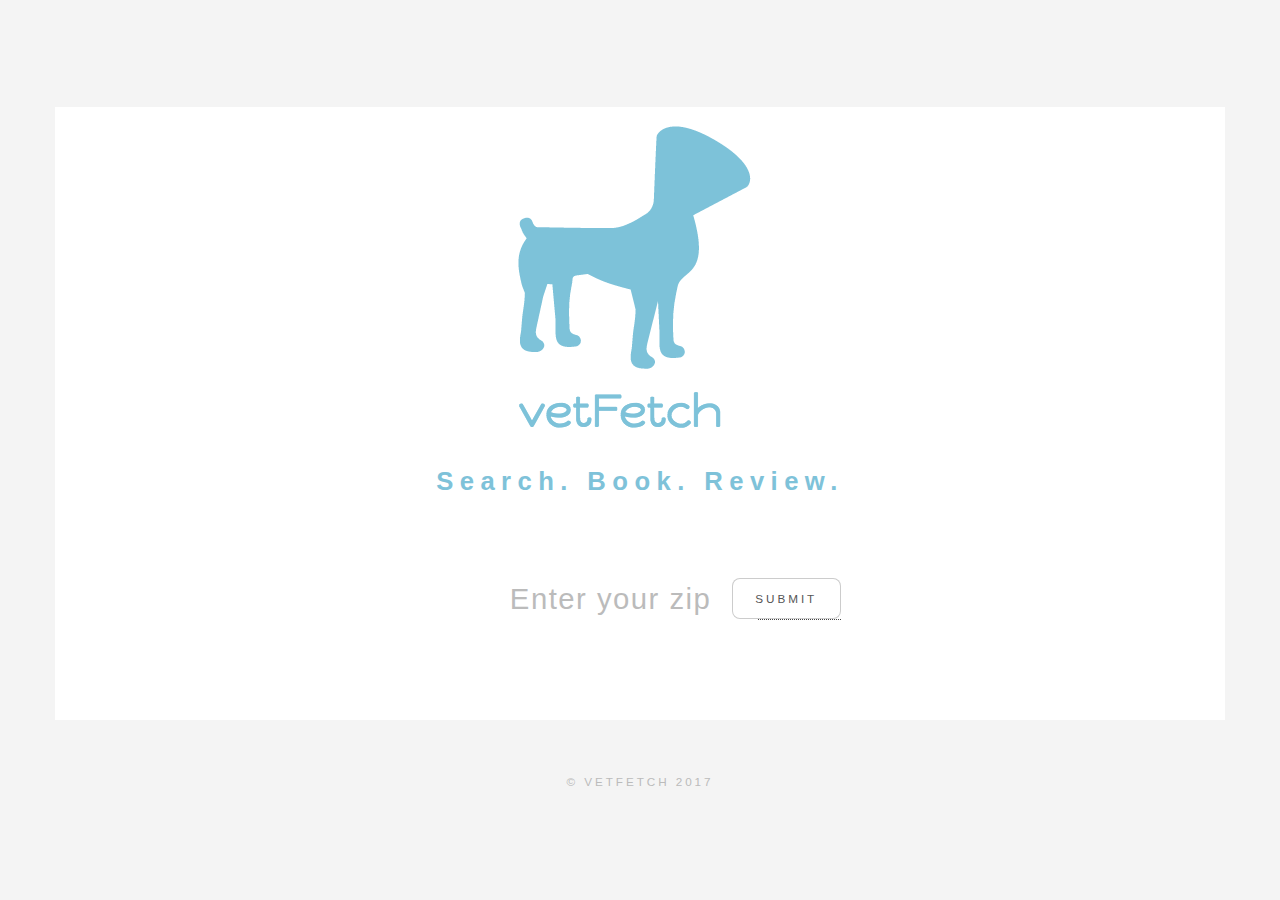
<file: index.html>
<!DOCTYPE html>
<html>
  <head>
    <meta charset="utf-8">
    <meta name="viewport" content="width=device-width, initial-scale=1, user-scalable=1">
    <link rel="stylesheet" href="https://maxcdn.bootstrapcdn.com/bootstrap/3.3.7/css/bootstrap.min.css">
    <link rel="stylesheet" href="./assets/css/index.css">
    <link rel="stylesheet" href="./assets/css/main.css">
    <title>Vet Fetch</title>
  </head>
  <body>
    <div id="wrapper">
      <div id="app">
        <div id="home" class="jumbotron" style="background-color: white; text-align: center">
          <div class="container" style="margin-top: -5em">
            <img src="./assets/images/vetFetch_blue.png">
          </div>
          <div class="row">
            <h2 style="color: #7ec2d9">Search. Book. Review.</h2>
          </div>
          <div class="row" style="height: 10em">
            <div class="col-md-12" style="text-align: center; height: 100%; display:flex; justify-content:center; align-items:center">
              <input class="customInput" placeholder='Enter your zip'>
              <a href="./views/search-results.html"><button class="search-btn">Submit</button></a>
            </div>
          </div>
  			</div>
      </div>
      <footer id="footer">
        <p class="copyright">&copy; vetFetch 2017</p>
      </footer>
    </div>
  </body>
</html>
</file>
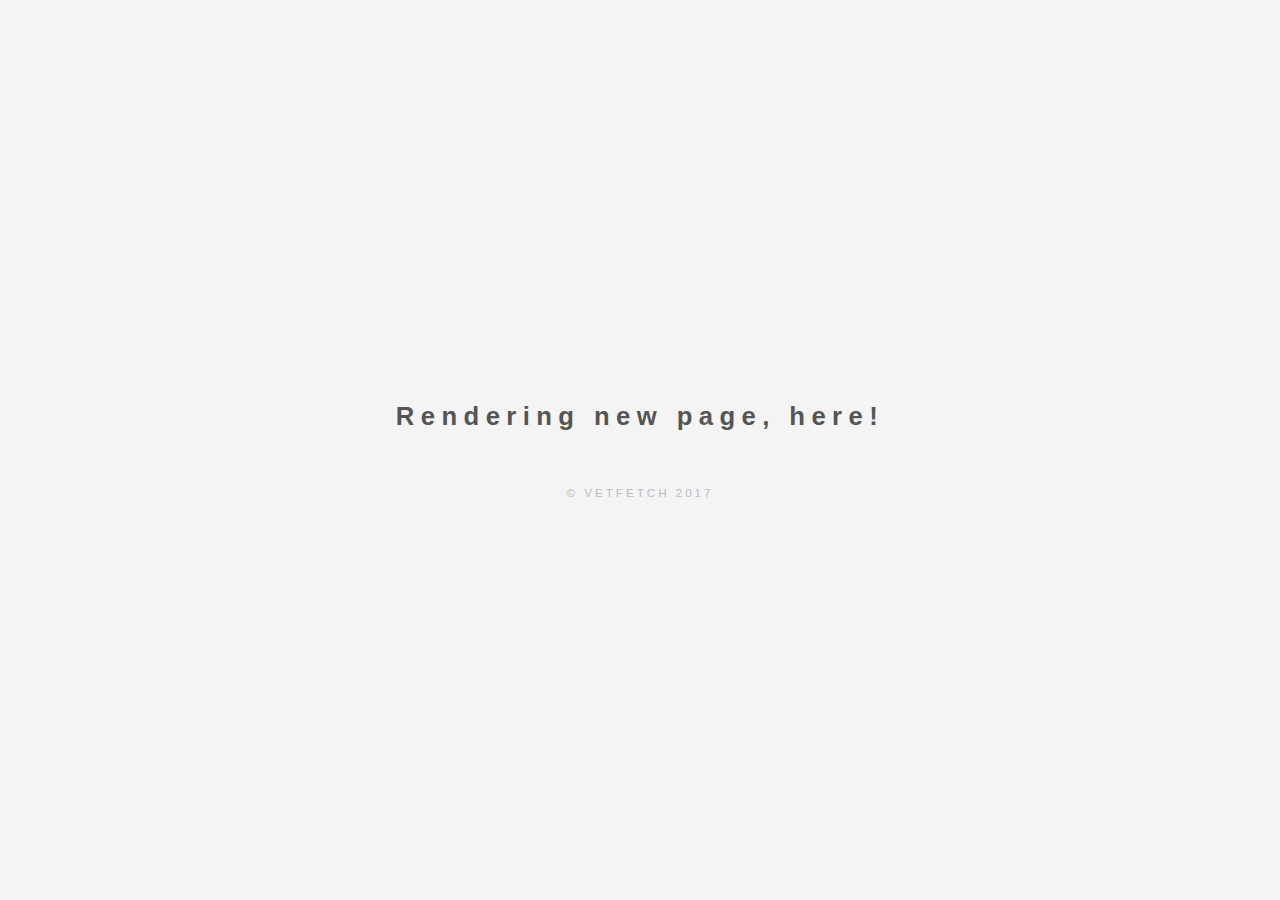
<file: views/search-results.html>
<!DOCTYPE html>
<html>
  <head>
    <meta charset="utf-8">
    <meta name="viewport" content="width=device-width, initial-scale=1, user-scalable=1">
    <link rel="stylesheet" href="https://maxcdn.bootstrapcdn.com/bootstrap/3.3.7/css/bootstrap.min.css">
    <link rel="stylesheet" href="../assets/css/index.css">
    <link rel="stylesheet" href="../assets/css/main.css">
    <title>Vet Fetch</title>
  </head>
  <body>
    <div id="wrapper">
      <div id="app">
        <div>
          <h2>Rendering new page, here!</h2>
        </div>
      </div>
      <footer id="footer">
        <p class="copyright">&copy; vetFetch 2017</p>
      </footer>
    </div>
  </body>
</html>
</file>
<file: assets/css/main.css>
/*Input on landing page*/

.customInput {
	font-size: 2em;
	font-family: 'Raleway', Helvetica, sans-serif;
	width: 25%;
	display: inline;
	text-align: center;
	margin: 0;
	height: 3.5em;
	border: none;
	outline: none;
	background-color: #ffffff;
	transition: background-color 0.25s;
	transform: translateX(25px);
	transition: transform 0.15s ease-in-out;
}

.customInput:focus {
	background-color: #f4f4f4;
	transition: background-color 0.25s;
	transform: translateX(-25px);
	transition: transform 0.15s ease-in-out;
}

.search-btn:focus {
	outline: none;
}

@media screen and (max-width: 480px) {
	.jumbotron {
			max-width: max-width: calc(100vw - 6em);
	}
}
</file>
<file: assets/css/index.css>
/* Reset */

	html, body, div, span, applet, object, iframe, h1, h2, h3, h4, h5, h6, p, blockquote, pre, a, abbr, acronym, address, big, cite, code, del, dfn, em, img, ins, kbd, q, s, samp, small, strike, strong, sub, sup, tt, var, b, u, i, center, dl, dt, dd, ol, ul, li, fieldset, form, label, legend, table, caption, tbody, tfoot, thead, tr, th, td, article, aside, canvas, details, embed, figure, figcaption, footer, header, hgroup, menu, nav, output, ruby, section, summary, time, mark, audio, video {
		margin: 0;
		padding: 0;
		border: 0;
		font-size: 100%;
		font: inherit;
		vertical-align: baseline;
	}

	article, aside, details, figcaption, figure, footer, header, hgroup, menu, nav, section {
		display: block;
	}

	body {
		line-height: 1;
	}

	ol, ul {
		list-style: none;
	}

	blockquote, q {
		quotes: none;
	}

	blockquote:before, blockquote:after, q:before, q:after {
		content: '';
		content: none;
	}

	table {
		border-collapse: collapse;
		border-spacing: 0;
	}

	body {
		-webkit-text-size-adjust: none;
	}

/* Box Model */

	*, *:before, *:after {
		-moz-box-sizing: border-box;
		-webkit-box-sizing: border-box;
		box-sizing: border-box;
	}

/* Basic */

	@-ms-viewport {
		width: device-width;
	}

	@media screen and (max-width: 480px) {

		html, body {
			min-width: 320px;
		}

	}

	body {
		background: #f4f4f4;
	}

		body.is-loading *, body.is-loading *:before, body.is-loading *:after {
			-moz-animation: none !important;
			-webkit-animation: none !important;
			-ms-animation: none !important;
			animation: none !important;
			-moz-transition: none !important;
			-webkit-transition: none !important;
			-ms-transition: none !important;
			transition: none !important;
		}

/* Type */

	body, input, select, textarea {
		color: #444;
		font-family: "Raleway", Helvetica, sans-serif;
		font-size: 14pt;
		font-weight: 300;
		line-height: 1.75;
		letter-spacing: 0.05em;
	}

		@media screen and (max-width: 1680px) {

			body, input, select, textarea {
				font-size: 11pt;
			}

		}

		@media screen and (max-width: 360px) {

			body, input, select, textarea {
				font-size: 10pt;
			}

		}

	a {
		-moz-transition: color 0.2s ease, border-bottom-color 0.2s ease;
		-webkit-transition: color 0.2s ease, border-bottom-color 0.2s ease;
		-ms-transition: color 0.2s ease, border-bottom-color 0.2s ease;
		transition: color 0.2s ease, border-bottom-color 0.2s ease;
		text-decoration: none;
		border-bottom: dotted 1px;
		color: inherit;
	}

		a:hover {
			color: #49c8ff !important;
			border-bottom-color: transparent;
		}

	strong, b {
		color: #555;
		font-weight: 500;
	}

	em, i {
		font-style: italic;
	}

	p {
		margin: 0 0 2em 0;
	}

	h1, h2, h3, h4, h5, h6 {
		color: #555;
		font-family: "Montserrat", sans-serif;
		font-weight: 700;
		line-height: 1.5;
		margin: 0 0 1em 0;
		letter-spacing: 0.25em;
	}

		h1 a, h2 a, h3 a, h4 a, h5 a, h6 a {
			color: inherit;
			text-decoration: none;
		}

	h1 {
		font-size: 2em;
	}

	h2 {
		font-size: 1.75em;
	}

	h3 {
		font-size: 1.25em;
	}

	h4 {
		font-size: 1em;
	}

	h5 {
		font-size: 0.9em;
	}

	h6 {
		font-size: 0.7em;
	}

	@media screen and (max-width: 736px) {

		h1 {
			font-size: 1.5em;
		}

		h2 {
			font-size: 1.25em;
		}

	}

	sub {
		font-size: 0.8em;
		position: relative;
		top: 0.5em;
	}

	sup {
		font-size: 0.8em;
		position: relative;
		top: -0.5em;
	}

	blockquote {
		border-left: solid 4px #cccccc;
		font-style: italic;
		margin: 0 0 2em 0;
		padding: 0.5em 0 0.5em 2em;
	}

	code {
		background: rgba(144, 144, 144, 0.075);
		border-radius: 8px;
		border: solid 1px #cccccc;
		font-family: "Courier New", monospace;
		font-size: 0.9em;
		margin: 0 0.25em;
		padding: 0.25em 0.65em;
	}

	pre {
		-webkit-overflow-scrolling: touch;
		font-family: "Courier New", monospace;
		font-size: 0.9em;
		margin: 0 0 2em 0;
	}

		pre code {
			display: block;
			line-height: 1.75;
			padding: 1em 1.5em;
			overflow-x: auto;
		}

	hr {
		border: 0;
		border-bottom: solid 1px #cccccc;
		margin: 2em 0;
	}

		hr.major {
			margin: 3em 0;
		}

	.align-left {
		text-align: left;
	}

	.align-center {
		text-align: center;
	}

	.align-right {
		text-align: right;
	}

/* Section/Article */

	section.special, article.special {
		text-align: center;
	}

	header {
		margin: 3em 0;
	}

		header > :first-child {
			margin-bottom: 0;
		}

			header > :first-child:after {
				content: '';
				display: block;
				background-color: #cccccc;
				height: 1px;
				margin: 1.5rem 0 1.75rem 0;
				width: 5rem;
			}

				.special header > :first-child:after {
					margin-left: auto;
					margin-right: auto;
				}

		header p {
			font-size: 0.9em;
			letter-spacing: 0.25em;
			margin-bottom: 0;
			text-transform: uppercase;
		}

		@media screen and (max-width: 736px) {

			header {
				margin: 2em 0;
			}

				header > :first-child:after {
					margin: 1.25rem 0 1.5rem 0;
				}

				header p {
					font-size: 0.8em;
				}

					header p br {
						display: none;
					}

		}

/* Form */

	form {
		margin: 0 0 2em 0;
	}

		form .field {
			margin: 0 0 1em 0;
			clear: both;
		}

			form .field.half {
				float: left;
				padding: 0 0 0 0.75em;
				width: 50%;
				clear: none;
			}

				form .field.half.first {
					padding: 0 0.75em 0 0;
					clear: left;
				}

		form > .actions {
			padding-top: 1em;
		}

		@media screen and (max-width: 736px) {

			form .field.half {
				width: 100%;
				float: none;
				padding: 0;
			}

				form .field.half.first {
					padding: 0;
				}

		}

	label {
		color: #555;
		display: block;
		font-size: 0.8em;
		font-weight: 500;
		margin: 0 0 1em 0;
		text-transform: uppercase;
		letter-spacing: 0.25em;
	}

	input[type="text"],
	input[type="password"],
	input[type="email"],
	input[type="tel"],
	input[type="search"],
	input[type="url"],
	select,
	textarea {
		-moz-appearance: none;
		-webkit-appearance: none;
		-ms-appearance: none;
		appearance: none;
		background: rgba(144, 144, 144, 0.075);
		border-radius: 8px;
		border: none;
		border: solid 1px #cccccc;
		color: inherit;
		display: block;
		outline: 0;
		padding: 0 1em;
		text-decoration: none;
		width: 100%;
	}

		input[type="text"]:invalid,
		input[type="password"]:invalid,
		input[type="email"]:invalid,
		input[type="tel"]:invalid,
		input[type="search"]:invalid,
		input[type="url"]:invalid,
		select:invalid,
		textarea:invalid {
			box-shadow: none;
		}

		input[type="text"]:focus,
		input[type="password"]:focus,
		input[type="email"]:focus,
		input[type="tel"]:focus,
		input[type="search"]:focus,
		input[type="url"]:focus,
		select:focus,
		textarea:focus {
			border-color: #49c8ff;
			box-shadow: 0 0 0 1px #49c8ff;
		}

	.select-wrapper {
		text-decoration: none;
		display: block;
		position: relative;
	}

		.select-wrapper:before {
			-moz-osx-font-smoothing: grayscale;
			-webkit-font-smoothing: antialiased;
			font-family: FontAwesome;
			font-style: normal;
			font-weight: normal;
			text-transform: none !important;
		}

		.select-wrapper:before {
			content: '\f078';
			color: #cccccc;
			display: block;
			height: 2.75em;
			line-height: 2.75em;
			pointer-events: none;
			position: absolute;
			right: 0;
			text-align: center;
			top: 0;
			width: 2.75em;
		}

		.select-wrapper select::-ms-expand {
			display: none;
		}

	input[type="text"],
	input[type="password"],
	input[type="email"],
	input[type="tel"],
	input[type="search"],
	input[type="url"],
	select {
		height: 2.75em;
	}

	textarea {
		padding: 0.75em 1em;
	}

	input[type="checkbox"],
	input[type="radio"] {
		-moz-appearance: none;
		-webkit-appearance: none;
		-ms-appearance: none;
		appearance: none;
		display: block;
		float: left;
		margin-right: -2em;
		opacity: 0;
		width: 1em;
		z-index: -1;
	}

		input[type="checkbox"] + label,
		input[type="radio"] + label {
			text-decoration: none;
			color: #444;
			cursor: pointer;
			display: inline-block;
			font-size: 0.8em;
			font-weight: 300;
			margin: 0 0 0.5em 0;
			padding-left: 2.9em;
			padding-right: 0.75em;
			position: relative;
		}

			input[type="checkbox"] + label:before,
			input[type="radio"] + label:before {
				-moz-osx-font-smoothing: grayscale;
				-webkit-font-smoothing: antialiased;
				font-family: FontAwesome;
				font-style: normal;
				font-weight: normal;
				text-transform: none !important;
			}

			input[type="checkbox"] + label:before,
			input[type="radio"] + label:before {
				background: rgba(144, 144, 144, 0.075);
				border-radius: 8px;
				border: solid 1px #cccccc;
				content: '';
				display: inline-block;
				height: 1.65em;
				left: 0;
				line-height: 1.58125em;
				position: absolute;
				text-align: center;
				top: 0;
				width: 1.65em;
				font-size: 1em;
				letter-spacing: 0;
			}

		input[type="checkbox"]:checked + label:before,
		input[type="radio"]:checked + label:before {
			background: #555;
			border-color: #555;
			color: #ffffff;
			content: '\f00c';
		}

		input[type="checkbox"]:focus + label:before,
		input[type="radio"]:focus + label:before {
			border-color: #49c8ff;
			box-shadow: 0 0 0 1px #49c8ff;
		}

	input[type="checkbox"] + label:before {
		border-radius: 4px;
	}

	input[type="radio"] + label:before {
		border-radius: 100%;
	}

	::-webkit-input-placeholder {
		color: #bbb !important;
		opacity: 1.0;
	}

	:-moz-placeholder {
		color: #bbb !important;
		opacity: 1.0;
	}

	::-moz-placeholder {
		color: #bbb !important;
		opacity: 1.0;
	}

	:-ms-input-placeholder {
		color: #bbb !important;
		opacity: 1.0;
	}

	.formerize-placeholder {
		color: #bbb !important;
		opacity: 1.0;
	}

/* Box */

	.box {
		border-radius: 8px;
		border: solid 1px #cccccc;
		margin-bottom: 2em;
		padding: 1.5em;
	}

		.box > :last-child,
		.box > :last-child > :last-child,
		.box > :last-child > :last-child > :last-child {
			margin-bottom: 0;
		}

		.box.alt {
			border: 0;
			border-radius: 0;
			padding: 0;
		}

/* Icon */

	.icon {
		text-decoration: none;
		border-bottom: none;
		position: relative;
	}

		.icon:before {
			-moz-osx-font-smoothing: grayscale;
			-webkit-font-smoothing: antialiased;
			font-family: FontAwesome;
			font-style: normal;
			font-weight: normal;
			text-transform: none !important;
		}

		.icon > .label {
			display: none;
		}

/* Image */

	.image {
		border-radius: 8px;
		border: 0;
		display: inline-block;
		position: relative;
	}

		.image img {
			border-radius: 8px;
			display: block;
		}

		.image.left, .image.right {
			max-width: 40%;
		}

			.image.left img, .image.right img {
				width: 100%;
			}

		.image.left {
			float: left;
			padding: 0 1.5em 1em 0;
			top: 0.25em;
		}

		.image.right {
			float: right;
			padding: 0 0 1em 1.5em;
			top: 0.25em;
		}

		.image.fit {
			display: block;
			margin: 0 0 2em 0;
			width: 100%;
		}

			.image.fit img {
				width: 100%;
			}

		.image.main {
			display: block;
			margin: 0 0 3em 0;
			width: 100%;
		}

			.image.main img {
				width: 100%;
			}

/* List */

	ol {
		list-style: decimal;
		margin: 0 0 2em 0;
		padding-left: 1.25em;
	}

		ol li {
			padding-left: 0.25em;
		}

	ul {
		list-style: disc;
		margin: 0 0 2em 0;
		padding-left: 1em;
	}

		ul li {
			padding-left: 0.5em;
			list-style: none
		}

		ul.alt {
			list-style: none;
			padding-left: 0;
		}

			ul.alt li {
				border-top: solid 1px #cccccc;
				padding: 0.5em 0;
			}

				ul.alt li:first-child {
					border-top: 0;
					padding-top: 0;
				}

		ul.icons {
			cursor: default;
			list-style: none;
			padding-left: 0;
		}

			ul.icons li {
				display: inline-block;
				padding-left: 0;
			}

				ul.icons li .icon {
					display: inline-block;
					width: 2.5em;
					height: 2.5em;
					line-height: 2.5em;
					text-align: center;
				}

					ul.icons li .icon:before {
						font-size: 1.25rem;
					}

		ul.actions {
			cursor: default;
			list-style: none;
			margin-left: -1em;
			margin-top: -1em;
			padding-left: 0;
		}

			ul.actions li {
				display: inline-block;
				margin: 1em 0 0 1em;
				padding-left: 0;
				vertical-align: middle;
			}

				ul.actions li:last-child {
					padding-right: 0;
				}

			ul.actions.vertical {
				margin-top: 0;
				margin-left: 0;
			}

				ul.actions.vertical li {
					display: block;
					margin: 0;
					padding: 1.5em 0 0 0;
					position: relative;
				}

					ul.actions.vertical li:first-child {
						padding-top: 0;
					}

					ul.actions.vertical li > * {
						margin-bottom: 0;
					}

					ul.actions.vertical li > .button {
						min-width: 15em;
					}

				ul.actions.vertical.special li:after {
					background-color: #cccccc;
					content: '';
					display: block;
					height: 1.5em;
					left: 50%;
					position: absolute;
					top: 100%;
					width: 1px;
				}

				ul.actions.vertical.special li:last-child:after {
					display: none;
				}

			@media screen and (max-width: 736px) {

				ul.actions.vertical.special li {
					padding: 1em 0 0 0;
				}

					ul.actions.vertical.special li:after {
						height: 1em;
					}

			}

			ul.actions.spinY li {
				-moz-perspective: 1000px;
				-webkit-perspective: 1000px;
				-ms-perspective: 1000px;
				perspective: 1000px;
			}

				ul.actions.spinY li a {
					-moz-transition: background-color 0.2s ease, box-shadow 0.2s ease, color 0.2s ease, -moz-transform 0.5s ease-in;
					-webkit-transition: background-color 0.2s ease, box-shadow 0.2s ease, color 0.2s ease, -webkit-transform 0.5s ease-in;
					-ms-transition: background-color 0.2s ease, box-shadow 0.2s ease, color 0.2s ease, -ms-transform 0.5s ease-in;
					transition: background-color 0.2s ease, box-shadow 0.2s ease, color 0.2s ease, transform 0.5s ease-in;
				}

					ul.actions.spinY li a.active {
						-moz-transform: rotateY(480deg);
						-webkit-transform: rotateY(480deg);
						-ms-transform: rotateY(480deg);
						transform: rotateY(480deg);
					}

			ul.actions.spinX li {
				-moz-perspective: 1000px;
				-webkit-perspective: 1000px;
				-ms-perspective: 1000px;
				perspective: 1000px;
			}

				ul.actions.spinX li a {
					-moz-transition: background-color 0.2s ease, box-shadow 0.2s ease, color 0.2s ease, -moz-transform 0.5s ease-in;
					-webkit-transition: background-color 0.2s ease, box-shadow 0.2s ease, color 0.2s ease, -webkit-transform 0.5s ease-in;
					-ms-transition: background-color 0.2s ease, box-shadow 0.2s ease, color 0.2s ease, -ms-transform 0.5s ease-in;
					transition: background-color 0.2s ease, box-shadow 0.2s ease, color 0.2s ease, transform 0.5s ease-in;
				}

					ul.actions.spinX li a.active {
						-moz-transform: rotateX(480deg);
						-webkit-transform: rotateX(480deg);
						-ms-transform: rotateX(480deg);
						transform: rotateX(480deg);
					}

	dl {
		margin: 0 0 2em 0;
	}

		dl dt {
			display: block;
			font-weight: 500;
			margin: 0 0 1em 0;
		}

		dl dd {
			margin-left: 2em;
		}

/* Table */

	.table-wrapper {
		-webkit-overflow-scrolling: touch;
		overflow-x: auto;
	}

	table {
		margin: 0 0 2em 0;
		width: 100%;
	}

		table tbody tr {
			border: solid 1px #cccccc;
			border-left: 0;
			border-right: 0;
		}

			table tbody tr:nth-child(2n + 1) {
				background-color: rgba(144, 144, 144, 0.075);
			}

		table td {
			padding: 0.75em 0.75em;
		}

		table th {
			color: #555;
			font-size: 0.9em;
			font-weight: 500;
			padding: 0 0.75em 0.75em 0.75em;
			text-align: left;
		}

		table thead {
			border-bottom: solid 2px #cccccc;
		}

		table tfoot {
			border-top: solid 2px #cccccc;
		}

		table.alt {
			border-collapse: separate;
		}

			table.alt tbody tr td {
				border: solid 1px #cccccc;
				border-left-width: 0;
				border-top-width: 0;
			}

				table.alt tbody tr td:first-child {
					border-left-width: 1px;
				}

			table.alt tbody tr:first-child td {
				border-top-width: 1px;
			}

			table.alt thead {
				border-bottom: 0;
			}

			table.alt tfoot {
				border-top: 0;
			}

/* Button */

	input[type="submit"],
	input[type="reset"],
	input[type="button"],
	button,
	.button {
		-moz-appearance: none;
		-webkit-appearance: none;
		-ms-appearance: none;
		appearance: none;
		-moz-transition: background-color 0.2s ease, box-shadow 0.2s ease, color 0.2s ease;
		-webkit-transition: background-color 0.2s ease, box-shadow 0.2s ease, color 0.2s ease;
		-ms-transition: background-color 0.2s ease, box-shadow 0.2s ease, color 0.2s ease;
		transition: background-color 0.2s ease, box-shadow 0.2s ease, color 0.2s ease;
		-webkit-tap-highlight-color: rgba(255, 255, 255, 0);
		background-color: transparent;
		border-radius: 8px;
		border: 0;
		box-shadow: inset 0 0 0 1px #cccccc;
		color: #555 !important;
		cursor: pointer;
		display: inline-block;
		font-size: 0.8em;
		font-weight: 500;
		height: 3.5em;
		letter-spacing: 0.25em;
		line-height: 3.5em;
		padding: 0 2em;
		position: relative;
		text-align: center;
		text-decoration: none;
		text-transform: uppercase;
		white-space: nowrap;
	}

		input[type="submit"].icon:before,
		input[type="reset"].icon:before,
		input[type="button"].icon:before,
		button.icon:before,
		.button.icon:before {
			margin-right: 0.5em;
		}

		input[type="submit"].back,
		input[type="reset"].back,
		input[type="button"].back,
		button.back,
		.button.back {
			padding-left: 4.75em;
		}

			input[type="submit"].back:before,
			input[type="reset"].back:before,
			input[type="button"].back:before,
			button.back:before,
			.button.back:before {
				-moz-transition: opacity 0.2s ease;
				-webkit-transition: opacity 0.2s ease;
				-ms-transition: opacity 0.2s ease;
				transition: opacity 0.2s ease;
				background-image: url("data:image/svg+xml;charset=utf8,%3Csvg xmlns='http://www.w3.org/2000/svg' xmlns:xlink='http://www.w3.org/1999/xlink' width='112px' height='96px' viewBox='0 0 112 96' zoomAndPan='disable'%3E%3Cstyle%3Eline %7B stroke: %23cccccc%3B stroke-width: 4px %7D%3C/style%3E%3Cline x1='0' y1='46' x2='112' y2='46' /%3E%3Cline x1='24' y1='22' x2='0' y2='46' /%3E%3Cline x1='24' y1='70' x2='0' y2='46' /%3E%3C/svg%3E");
				background-position: center;
				background-repeat: no-repeat;
				background-size: contain;
				content: '';
				display: inline-block;
				height: inherit;
				left: 2em;
				opacity: 1;
				position: absolute;
				top: 0;
				vertical-align: middle;
				width: 2em;
			}

			input[type="submit"].back:after,
			input[type="reset"].back:after,
			input[type="button"].back:after,
			button.back:after,
			.button.back:after {
				-moz-transition: opacity 0.2s ease;
				-webkit-transition: opacity 0.2s ease;
				-ms-transition: opacity 0.2s ease;
				transition: opacity 0.2s ease;
				background-image: url("data:image/svg+xml;charset=utf8,%3Csvg xmlns='http://www.w3.org/2000/svg' xmlns:xlink='http://www.w3.org/1999/xlink' width='112px' height='96px' viewBox='0 0 112 96' zoomAndPan='disable'%3E%3Cstyle%3Eline %7B stroke: %2349c8ff%3B stroke-width: 4px %7D%3C/style%3E%3Cline x1='0' y1='46' x2='112' y2='46' /%3E%3Cline x1='24' y1='22' x2='0' y2='46' /%3E%3Cline x1='24' y1='70' x2='0' y2='46' /%3E%3C/svg%3E");
				background-position: center;
				background-repeat: no-repeat;
				background-size: contain;
				content: '';
				display: inline-block;
				height: inherit;
				left: 2em;
				opacity: 0;
				position: absolute;
				top: 0;
				vertical-align: middle;
				width: 2em;
			}

			input[type="submit"].back:hover:before, input[type="submit"].back.active:before,
			input[type="reset"].back:hover:before,
			input[type="reset"].back.active:before,
			input[type="button"].back:hover:before,
			input[type="button"].back.active:before,
			button.back:hover:before,
			button.back.active:before,
			.button.back:hover:before,
			.button.back.active:before {
				opacity: 0;
			}

			input[type="submit"].back:hover:after, input[type="submit"].back.active:after,
			input[type="reset"].back:hover:after,
			input[type="reset"].back.active:after,
			input[type="button"].back:hover:after,
			input[type="button"].back.active:after,
			button.back:hover:after,
			button.back.active:after,
			.button.back:hover:after,
			.button.back.active:after {
				opacity: 1;
			}

		input[type="submit"].fit,
		input[type="reset"].fit,
		input[type="button"].fit,
		button.fit,
		.button.fit {
			display: block;
			margin: 0 0 1em 0;
			width: 100%;
		}

		input[type="submit"].small,
		input[type="reset"].small,
		input[type="button"].small,
		button.small,
		.button.small {
			font-size: 0.7em;
		}

		input[type="submit"].big,
		input[type="reset"].big,
		input[type="button"].big,
		button.big,
		.button.big {
			font-size: 1em;
		}

		input[type="submit"]:hover, input[type="submit"].active,
		input[type="reset"]:hover,
		input[type="reset"].active,
		input[type="button"]:hover,
		input[type="button"].active,
		button:hover,
		button.active,
		.button:hover,
		.button.active {
			box-shadow: inset 0 0 0 1px #49c8ff;
			color: #49c8ff !important;
		}

		input[type="submit"]:active, input[type="submit"].active,
		input[type="reset"]:active,
		input[type="reset"].active,
		input[type="button"]:active,
		input[type="button"].active,
		button:active,
		button.active,
		.button:active,
		.button.active {
			background-color: rgba(73, 200, 255, 0.05);
		}

		input[type="submit"].special,
		input[type="reset"].special,
		input[type="button"].special,
		button.special,
		.button.special {
			box-shadow: none;
			background-color: #555;
			color: #f4f4f4 !important;
		}

			input[type="submit"].special:hover,
			input[type="reset"].special:hover,
			input[type="button"].special:hover,
			button.special:hover,
			.button.special:hover {
				background-color: #49c8ff;
			}

			input[type="submit"].special:active,
			input[type="reset"].special:active,
			input[type="button"].special:active,
			button.special:active,
			.button.special:active {
				background-color: #16b9ff;
			}

		input[type="submit"].disabled, input[type="submit"]:disabled,
		input[type="reset"].disabled,
		input[type="reset"]:disabled,
		input[type="button"].disabled,
		input[type="button"]:disabled,
		button.disabled,
		button:disabled,
		.button.disabled,
		.button:disabled {
			-moz-pointer-events: none;
			-webkit-pointer-events: none;
			-ms-pointer-events: none;
			pointer-events: none;
			cursor: default;
			opacity: 0.25;
		}

/* Wrapper */

	#wrapper {
		display: -moz-flex;
		display: -webkit-flex;
		display: -ms-flex;
		display: flex;
		-moz-align-items: center;
		-webkit-align-items: center;
		-ms-align-items: center;
		align-items: center;
		-moz-flex-direction: column;
		-webkit-flex-direction: column;
		-ms-flex-direction: column;
		flex-direction: column;
		-moz-justify-content: center;
		-webkit-justify-content: center;
		-ms-justify-content: center;
		justify-content: center;
		-moz-perspective: 1000px;
		-webkit-perspective: 1000px;
		-ms-perspective: 1000px;
		perspective: 1000px;
		min-height: 100vh;
		padding: 3em;
		width: 100%;
	}

		@media screen and (max-width: 1280px) {

			#wrapper {
				padding: 1.5em;
			}

		}

		@media screen and (max-width: 980px) {

			#wrapper {
				padding: 2em;
			}

		}

		@media screen and (max-width: 736px) {

			#wrapper {
				padding: 1em;
			}

		}

/* Panel */

	.panel {
		display: -moz-flex;
		display: -webkit-flex;
		display: -ms-flex;
		display: flex;
		-moz-align-items: stretch;
		-webkit-align-items: stretch;
		-ms-align-items: stretch;
		align-items: stretch;
		-moz-justify-content: center;
		-webkit-justify-content: center;
		-ms-justify-content: center;
		justify-content: center;
		-moz-transition: opacity 0.5s ease, -moz-transform 0.5s ease;
		-webkit-transition: opacity 0.5s ease, -webkit-transform 0.5s ease;
		-ms-transition: opacity 0.5s ease, -ms-transform 0.5s ease;
		transition: opacity 0.5s ease, transform 0.5s ease;
		max-width: calc(100vw - 6em);
		width: 86em;
	}

		.panel > .image {
			-moz-transition: -moz-transform 0.5s ease;
			-webkit-transition: -webkit-transform 0.5s ease;
			-ms-transition: -ms-transform 0.5s ease;
			transition: transform 0.5s ease;
			background-color: #777;
			background-position: center;
			background-repeat: no-repeat;
			background-size: cover;
			border-radius: 0;
			min-height: 50em;
			width: 50%;
			z-index: 1;
		}

			.panel > .image img {
				border-radius: 0;
				display: block;
				height: 100%;
				object-fit: cover;
				object-position: center;
				width: 100%;
			}

		.panel > .content {
			display: -moz-flex;
			display: -webkit-flex;
			display: -ms-flex;
			display: flex;
			-moz-flex-direction: column;
			-webkit-flex-direction: column;
			-ms-flex-direction: column;
			flex-direction: column;
			-moz-justify-content: center;
			-webkit-justify-content: center;
			-ms-justify-content: center;
			justify-content: center;
			-moz-transition: -moz-transform 0.5s ease;
			-webkit-transition: -webkit-transform 0.5s ease;
			-ms-transition: -ms-transform 0.5s ease;
			transition: transform 0.5s ease;
			background-color: #ffffff;
			padding: 3em;
			width: 50%;
		}

		.panel.inactive {
			opacity: 0;
		}

			.panel.inactive > .image {
				-moz-transform: translateY(1em);
				-webkit-transform: translateY(1em);
				-ms-transform: translateY(1em);
				transform: translateY(1em);
			}

			.panel.inactive > .content {
				-moz-transform: translateY(-1em);
				-webkit-transform: translateY(-1em);
				-ms-transform: translateY(-1em);
				transform: translateY(-1em);
			}

		.panel.special {
			text-align: center;
		}

			.panel.special > .content > .inner > :nth-child(n+2):nth-last-child(n+2) {
				margin: 3em 0;
			}

			.panel.special.inactive {
				-moz-transform: translateZ(-2em);
				-webkit-transform: translateZ(-2em);
				-ms-transform: translateZ(-2em);
				transform: translateZ(-2em);
			}

				.panel.special.inactive > .image {
					-moz-transform: none;
					-webkit-transform: none;
					-ms-transform: none;
					transform: none;
				}

				.panel.special.inactive > .content {
					-moz-transform: none;
					-webkit-transform: none;
					-ms-transform: none;
					transform: none;
				}

		.panel.secondary > .content {
			-moz-justify-content: space-between;
			-webkit-justify-content: space-between;
			-ms-justify-content: space-between;
			justify-content: space-between;
		}

			.panel.secondary > .content > .actions {
				margin-bottom: 0;
			}

			.panel.secondary > .content:after {
				content: '';
				display: block;
				width: 100%;
			}

		@media screen and (max-width: 1680px) {

			.panel {
				width: 75em;
			}

				.panel > .image {
					min-height: 45em;
				}

		}

		@media screen and (max-width: 1280px) {

			.panel {
				max-width: calc(100vw - 3em);
			}

				.panel > .image {
					min-height: 35em;
				}

				.panel > .content {
					padding: 3em 2.5em;
				}

		}

		@media screen and (max-width: 980px) {

			.panel {
				-moz-flex-direction: column;
				-webkit-flex-direction: column;
				-ms-flex-direction: column;
				flex-direction: column;
			}

				.panel > .image {
					min-height: 60vh;
					width: 100%;
				}

				.panel > .content {
					display: block;
					padding: 3em;
					width: 100%;
				}

					.panel > .content:after {
						display: none;
					}

				.panel.inactive > .image {
					-moz-transform: translateX(1em);
					-webkit-transform: translateX(1em);
					-ms-transform: translateX(1em);
					transform: translateX(1em);
				}

				.panel.inactive > .content {
					-moz-transform: translateX(-1em);
					-webkit-transform: translateX(-1em);
					-ms-transform: translateX(-1em);
					transform: translateX(-1em);
				}

		}

		@media screen and (max-width: 736px) {

			.panel {
				max-width: calc(100vw - 2em);
				width: 30em;
			}

				.panel > .image {
					min-height: 18em;
					max-height: 30vh;
				}

				.panel > .content {
					padding: 2em;
				}

				.panel.special > .content > .inner > :nth-child(n+2):nth-last-child(n+2) {
					margin: 2em 0;
				}

		}

		@media screen and (max-width: 480px) {

			.panel > .content {
				padding: 2em 1.5em;
			}

		}

		@media screen and (max-width: 360px) {

			.panel > .image {
				min-height: 15em;
			}

		}

		body.is-loading-0 .panel {
			opacity: 0;
		}

			body.is-loading-0 .panel > .image {
				-moz-transform: translateX(4em);
				-webkit-transform: translateX(4em);
				-ms-transform: translateX(4em);
				transform: translateX(4em);
			}

			body.is-loading-0 .panel > .content {
				-moz-transform: translateX(-4em);
				-webkit-transform: translateX(-4em);
				-ms-transform: translateX(-4em);
				transform: translateX(-4em);
			}

			@media screen and (max-width: 980px) {

				body.is-loading-0 .panel {
					-moz-transform: translateZ(-2em);
					-webkit-transform: translateZ(-2em);
					-ms-transform: translateZ(-2em);
					transform: translateZ(-2em);
				}

					body.is-loading-0 .panel > .image {
						-moz-transform: none;
						-webkit-transform: none;
						-ms-transform: none;
						transform: none;
					}

					body.is-loading-0 .panel > .content {
						-moz-transform: none;
						-webkit-transform: none;
						-ms-transform: none;
						transform: none;
					}

			}

		body.is-loading-1 .panel {
			-moz-transition: opacity 2s ease, -moz-transform 0.5s ease;
			-webkit-transition: opacity 2s ease, -webkit-transform 0.5s ease;
			-ms-transition: opacity 2s ease, -ms-transform 0.5s ease;
			transition: opacity 2s ease, transform 0.5s ease;
		}

			body.is-loading-1 .panel > .image {
				-moz-transition: -moz-transform 1s ease;
				-webkit-transition: -webkit-transform 1s ease;
				-ms-transition: -ms-transform 1s ease;
				transition: transform 1s ease;
			}

			body.is-loading-1 .panel > .content {
				-moz-transition: -moz-transform 1s ease;
				-webkit-transition: -webkit-transform 1s ease;
				-ms-transition: -ms-transform 1s ease;
				transition: transform 1s ease;
			}

/* Footer */

	#footer {
		-moz-transition: opacity 0.5s ease;
		-webkit-transition: opacity 0.5s ease;
		-ms-transition: opacity 0.5s ease;
		transition: opacity 0.5s ease;
		margin: 3em 0 0 0;
		opacity: 1.0;
		text-align: center;
	}

		#footer .copyright {
			color: #bbb;
			font-size: 0.8em;
			letter-spacing: 0.25em;
			margin-bottom: 0;
			text-transform: uppercase;
		}

		#footer.inactive {
			opacity: 0;
		}

		@media screen and (max-width: 1680px) {

			#footer {
				margin: 2em 0 0 0;
			}

		}

		@media screen and (max-width: 1280px) {

			#footer {
				margin: 1.5em 0 0 0;
			}

		}

		body.is-loading-0 #footer {
			opacity: 0;
		}
</file>
